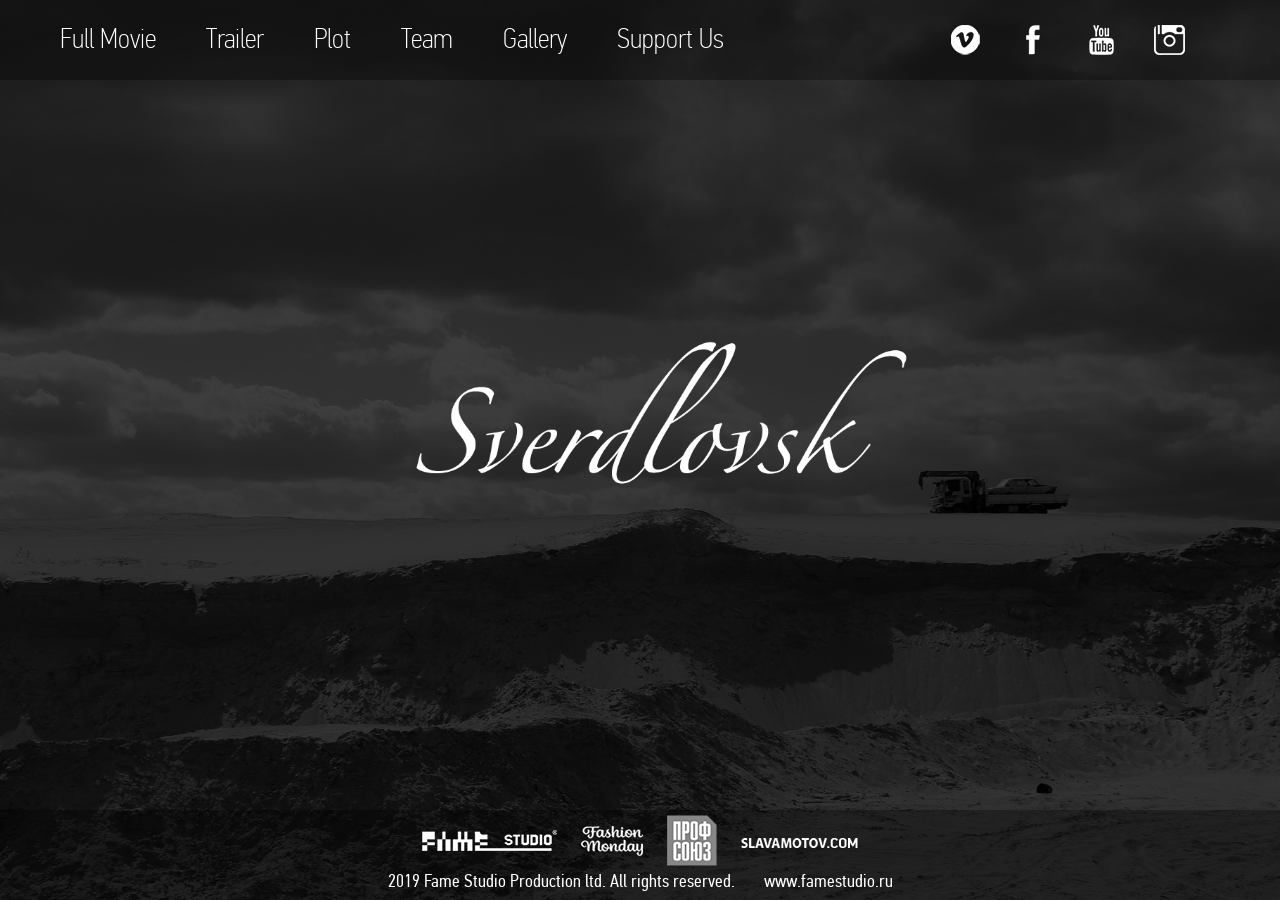
<file: index.html>
<!DOCTYPE html>
<html xmlns="http://www.w3.org/1999/xhtml" class="" g_init="6722">
<head>
<meta http-equiv="Content-Type" content="text/html; charset=UTF-8">
<meta name="description" content="Sverdlovsk movie. Фильм Свердловск.">
<meta name="keywords" content="Свердловск,фильм,нуар,Sverdlovsk,movie,noir">
<!-- <meta name="viewport" content="width=device-width, initial-scale=1, maximum-scale=1, user-scalable=no"> -->

<title>Sverdlovsk</title>

<link rel="shortcut icon" type="image/gif" href="sonypictures_favicon.ico">
<link rel="stylesheet" type="text/css" href="css/index.css" media="all">
<link rel="stylesheet" type="text/css" href="css/jquery.fancybox.css" media="all">


    <link rel="stylesheet" href="css/jquery.maximage.css?v=1.2" type="text/css" media="screen" charset="utf-8" />
    <link rel="stylesheet" href="css/screen.css?v=1.2" type="text/css" media="screen" charset="utf-8" />
    
    <script type="text/javascript" src="js/jquery-1.7.1.js"></script>
    
    <script src="js/jquery.cycle.all.js" type="text/javascript" charset="utf-8"></script>
    <script src="js/jquery.maximage.js" type="text/javascript" charset="utf-8"></script>
    
    <script type="text/javascript" charset="utf-8">
            $(function(){
                // Trigger maximage
                
            });
     </script>
     <script type="text/javascript" charset="utf-8">
            $(function(){
                // Trigger maximage
				jQuery('#maximage').maximage();
                jQuery('#maximage3').maximage();
                jQuery('#maximage2').maximage({
                    cssBackgroundSize: false, // We don't want to use background-size:cover for our custom size
                    backgroundSize: function( $item ){
                        var verticalOffset = 100, // Top offset + Bottom offset
                            horizontalOffset = 200; // Left offset + Right offset
            
                        if($.Window.data('w') / $.Window.data('h') < $item.data('ar')){ // Image size based on height
                            $item
                                .height($.Window.data('h') - verticalOffset)
                                .width((($.Window.data('h') - verticalOffset) * $item.data('ar')).toFixed(0));
                        }else{ // Image size based on width
                            $item
                                .height((($.Window.data('w') - horizontalOffset) / $item.data('ar')).toFixed(0))
                                .width($.Window.data('w') - horizontalOffset);
                        }
                    },
                    onImagesLoaded: function(){
                        jQuery('#maximage2').fadeIn();
                    }
                });
				
            });
        </script>
</head>
<body>


<div style="overflow: hidden; display: block;" id="main_wrapper">

      <div id="galleryLarge">
           <div style="background-image: url('img/gallery/poster01.jpg');" id="galleryLargeSlide"></div>
           <div class="prevArrow"></div>
           <div class="nextArrow"></div>
           <div style="display: block;" class="closeBtn"></div>
           <div id="captionBox"><div class="caption"></div></div>
      </div>

     
<!--      
<img id="bgImg" style="width: 1920px; height: 1280px; left: 0px; top: 0px; position: absolute; display: block;" src="img/main_bg.jpg" alt="background" border="0" height="100" width="100"> 
-->

      <div id="maximage">
            <img src="img/main_bg.jpg" alt="" width="1920" height="1280" />
      </div>
     
    
     

     
     <div id="social_wrapper">
          <div class="social_icons" style="background-image: url('img/icon-soc1.png');" alt="Vimeo">
               <a class="external_link" href="https://vimeo.com/channels/879297" target="_top">Vimeo</a>
          </div>
          <div class="social_icons" style="background-image: url('img/icon-soc2.png');" alt="facebook">
               <a class="external_link" href="https://www.facebook.com/sverdlovsk.noir" target="_top">Facebook</a>
          </div>
          <div class="social_icons" style="background-image: url('img/icon-soc3.png');" alt="YouTube">
               <a class="external_link" href="http://www.youtube.com/channel/UC4Fw5khgn9PdKnOJ4ofY_cg" target="_top">YouTube</a>
          </div>
          <div class="social_icons" style="background-image: url('img/icon-soc4.png');" alt="Instagram">
               <a class="external_link" href="http://instagram.com/sverdlovsk_noir/ " target="_top">Instagram</a>
          </div>
     </div>
     
              <div id="homePage" >
                <div class="general">
                      
                         <div class="viewport">
                              <div class="overview">
                              </div>
                            </div>
                            </div>
              </div>
               
               <div id="storyPage" style="display: none;" >
                   <div id="maximage3">
                         <img src="img/storybg1.jpg" alt="" width="1920" height="740" />
                    </div>
               
               
                    <div class="xBtn"></div>
                    <div class="general">
                   	 

                         <div class="viewport">
                              

				         <div style="width: 540px;">
				         	<img src="img/title.png" alt="" />
				         	                         <p>"Sverdlovsk" has been filmed with great will, deep love for cinema and due to priceless help of many amazing people.</p>
				         	
				         	                         <p>We believe that cinema should be for everyone.
				         	                            Although, making cinema with only inspiration behind is cost demanding.
				         	                            You could help Us grow. See the ways how to do it by clicking <a href="Sverdlovsk_Support_List.pdf" target="_blank">here</a> or сontact Us by email: office@famestudio.ru.</p>
				         	                            
				         	                            
				         </div>
                            
                         </div>
                    </div>
               </div>
               <div id="plotPage" style="display: none;" >
                   

                    <div id="maximage2">
                         <img src="img/storybg3.png" alt="" width="100%" height="760" />
                    </div>
               
                    <div class="xBtn"></div> 
<!--                     <div class="text">
                                <img src="img/title2.png" alt="" />
                    </div> -->
                    <div class="general">
                      
                         <div class="viewport">
                              <div class="overview">
                              
                             
                              <p>Aloofness of the city filled its courtyards and streets. Sverdlovsk was no exception, as well as the characters in the film. Fedor feels quite confident in the role he has chosen for himself. With Boris and Iskra, they moved up the "career" ladder. The crimes become bold and careless. However, the more the characters feel that such stories have no happy ending, the more inevitable it becomes.</p>
                                  <p><span>Have you ever been to Sverdlovsk?</span></p>
                                     
                                   
                                  
                              </div>
                         </div>
                    </div>
                    
                    
               </div>

               <div id="castPage" style="display: none;" >
                   

                    <div id="maximage4">
                         <img src="img/storybg3.png" alt="" width="100%" height="760" />
                    </div>
               
                    <div class="xBtn"></div> 
<!--                     <div class="text">
                              	<img src="img/title2.png" alt="" />
                    </div> -->
                    <div class="general">
                    	
                         <div class="viewport">
                              <div class="overview">
                              
                             
                              
                              		<p>starring  <span>KIRILL KOZLOV    KONSTANTIN RUDENKO   LUDA KOROLEVA<br />
                                    ALEXANDER SERGEEV  ALEXANDER FUKALOV  ASHOT KARAPETIAN   RUSLAN KITAYGORODSKY  ANTON BUTAKOV</span> <br />
                              			 feat. <span>VLADIMIR BEGUNOV</span> as himself<br />
                                    spesial guest <span>STAS SLOVIKOVSKY</span></p>
                                     
                              		 
                              		<p>visual effects supervisor <span>KIRILL KUROV  PASHA YUNUSOV  TEIMUR KHALIKOV</span> <br />
                              			production base chef <span>ANTON ANDRONOV  SLAVA MOTOV  DMITRIY KUNILOV</span><br />
                                    sound operator <span>ANTON KALMYKOV  PAVEL ORLOV</span> digital sound editor <span>EKATERINA DOROGINA</span><br />
                                    sound supervisor <span>BORIS FROLOV  DANIIL TISHINSKIH</span><br />
                                    composed by <span>VOVA SINIY </span>and<span> “BPR”</span><br />
                                    production designer <span>POLINA LAPTEVA</span> editor <span>MILA REPA</span><br />
                                    hairstyles <span>OLGA LAVKERT</span> makeup <span>YULIA STEPINA</span> and<span> ELENA NEROVNAYA</span><br />
                                    costume design <span>MARINA ODNOSHEVINA MARINA WELZ</span><br />
                                    cast by <span>VYACHESLAV BORISENKO DARIA PETROVA</span> director of photography<span> STAS LOSEV</span><br />
                                    produced and directed by <span>IGNAT KUNILOV and IRINA KOLOTOVA</span><br />
                                    <p>THANKS TO <span>IGOR PETROV and ROMAN VAZHENIN</span></p><br />
                                    <p>great thanks to <span>ALL WHO TOOK PART</span><br />
                                    you are AWESOME</p><br />                              
                              </div>
                         </div>
                    </div>
                    
                    
               </div>
               

                              
     <div style="" id="nav_wrapper">
          <ul id="nav">
               <li id="movie_nav" class="video"> 
                    <div class="navLabel videoLabel">
                    	<span>
                        	<div class="navStory">Full Movie</div>
                        </span>
                    </div>
               </li>
			   <li id="trailer_nav" class="video"> 
                    <div class="navLabel videoLabel">
                    	<span>
                        	<div class="navStory">Trailer</div>
                        </span>
                    </div>
               </li>
               <li id="plot_nav">
                    <div class="navLabel">
                      <span><div class="navStory">Plot</div></span>
                    </div>

               </li>
               <li id="castCrew_nav">
                    <div class="navLabel">
                    	<span><div class="navStory">Team</div></span>
                    </div>

               </li>
               <li id="gallery_nav">
                    <div class="navLabel">
                    	<span><div class="navStory">Gallery</div></span>
                    </div>
                    <div class="content">
                         <ul id="gallery">
                              <li class="showing">
                                <img src="img/gallery/1year_1.jpg" alt="gallery image" data-caption="" border="0">
                              </li>
							  <li>
                                <img src="img/gallery/1year_2.jpg" alt="gallery image" data-caption="" border="0">
                              </li>
							  <li>
                                <img src="img/gallery/1year_3.jpg" alt="gallery image" data-caption="" border="0">
                              </li>
							  <li>
                                <img src="img/gallery/1year_4.jpg" alt="gallery image" data-caption="" border="0">
                              </li>
							  <li>
                                <img src="img/gallery/poster01.jpg" alt="gallery image" data-caption="" border="0">
                              </li>
                              <li>
                                <img src="img/gallery/poster02.jpg" alt="gallery image" data-caption="" border="0">
                              </li>
                              <li>
                                <img src="img/gallery/poster03.jpg" alt="gallery image" data-caption="" border="0">
                              </li>
                              <li>
                                <img src="img/gallery/poster04.jpg" alt="gallery image" data-caption="" border="0">
                              </li>
							  <li>
                                <img src="img/gallery/poster05.jpg" alt="gallery image" data-caption="" border="0">
                              </li>
                              <li>
                                <img src="img/gallery/gallery00.jpg" alt="gallery image" data-caption="
                                <b>Don't you know?</b><br/>
                                The armature of the <b>Stature of Liberty</b><br/> is made of metal produced in Ekaterinburg" border="0">
                              </li>
                              <li>
                                <img src="img/gallery/gallery0.jpg" alt="gallery image" 
                                data-caption="
                                <b>Ekaterinburg, Sverdlovsk region.</b><br/>
                                   Twice the city was named as Ekaterinburg and one time - as Sverdlovsk.<br/>
                                   In parlance they still say “Sverdlovsk”, even the region is <br/>
                                   <b>still “the Sverdlovsk region”.</b>" border="0">
                              </li>
                              <li>
                                <img src="img/gallery/gallery1.jpg" alt="gallery image" 
                                data-caption="
                                Ekaterinburg was founded by the first Russian Emperor, and it was named<br/>  
                                after the first Empress.The last <b>Russian Emperor was killed there.</b><br/> 
                                The first Russian President started his political activity there." border="0">
                              </li>                         
                              <li>
                                <img src="img/gallery/gallery2.jpg" alt="gallery image" data-caption="<b>“We still</b> can handle each other”<br/>det. Begunov" border="0">
                              </li>                         
                              <li>
                                <img src="img/gallery/gallery3.jpg" alt="gallery image" data-caption="
                                	<b>In 1963</b>, when <b>Fidel Castro</b> visited the Urals' capital,<br/> eleven newborns named Fidel were registered." border="0">
                              </li>                         
                              <li>
                                <img src="img/gallery/gallery4.jpg" alt="gallery image" data-caption="
                               <b> “Attention, Moscow speaking”</b> <br/>
                               The most powerful radio transmitter in the country was located in Sverdlovsk.<br/>
                               The famous Levitan's words actually sounded from Sverdlovsk. " border="0">
                              </li>                         
                              <li>
                                <img src="img/gallery/gallery5.jpg" alt="gallery image" data-caption="
                                <b>The Ekaterinburg subway</b> has been listed in the <b>Guinness<br/>
                                 Book of World Records</b> as the shortest acting subway in the world.<br/> 
                                However, few people know that the <b>ghost-stations exist</b>, <br/>
                                for example, Bazhovskaya, named after the Urals' fairy tale writer." border="0">
                              </li>                         
                              <li>
                                <img src="img/gallery/gallery6.jpg" alt="gallery image" data-caption="
                                	Ekaterinburg is listed in the <b>Guinness Book of World Records</b><br/>
                                	as the city with the biggest consumptions of mayonnaise per capita." border="0">
                              </li>                         
                              <li class="last">
                                <img src="img/gallery/gallery7.jpg" alt="gallery image" data-caption="<span class='oLast'>
                                	<b>In 1820  the British Parlament's roof</b> was covered by the roof<br/> 
                                	 steel made in Ekaterinburg. During 150 years<br/> there was no need 
                                	to repair or paint the roof even once.</span>" border="0">
                              </li>                         
                         </ul>


                         <div class="prevArrow"></div>
                         <div class="nextArrow"></div>
                         <div id="captionBox"></div>
                         <div class="caption">«Я обещал своим парням,<br>что мы выживем» <br>— Сержант Кольер</div>
                    </div>
               </li>
               <li id="story_nav">
                    <div class="navLabel">
                        <span>
                            <div class="navStory">Support Us</div> 
                        </span>
                    </div>

               </li>
          </ul>
     </div>
     

          





    <!-- video gallery overlay player--> 
	<a id="movieOverlayTrigger" href="#movieGallery_wrapper" style="display:none;"></a>
    <div id="movieGallery_wrapper">
         <div id="movieGallery_player">
             <!-- <object width="100%" height="100%">
             <param name="allowfullscreen" value="true" />
             <param name="allowscriptaccess" value="always" />
             <param name="movie" value="https://www.youtube.com/watch?v=8Fw3VYVZLJc" /><embed src="https://www.youtube.com/embed/8Fw3VYVZLJc" type="application/x-shockwave-flash" allowfullscreen="true" allowscriptaccess="always" width="100%" height="100%"></embed></object>  -->
             <iframe width="100%" height="100%" src="https://www.youtube.com/embed/CWDwrbt7uWw" frameborder="0" allowfullscreen></iframe>
             <!-- <iframe src="https://player.vimeo.com/video/189760187?autoplay=1" width="100%" height="100%" frameborder="0" webkitallowfullscreen mozallowfullscreen allowfullscreen></iframe> -->
         </div>
    </div>
    <a id="trailerOverlayTrigger" href="#trailerGallery_wrapper" style="display:none;"></a>
    <div id="trailerGallery_wrapper">
         <div id="trailerGallery_player">
             <!-- <object width="100%" height="100%">
             <param name="allowfullscreen" value="true" />
             <param name="allowscriptaccess" value="always" />
             <param name="movie" value="https://www.youtube.com/watch?v=8Fw3VYVZLJc" /><embed src="https://www.youtube.com/embed/8Fw3VYVZLJc" type="application/x-shockwave-flash" allowfullscreen="true" allowscriptaccess="always" width="100%" height="100%"></embed></object>  -->
             <iframe width="100%" height="100%" src="https://www.youtube.com/embed/guYLNGqmZus" frameborder="0" allowfullscreen></iframe>
             <!-- <iframe src="https://player.vimeo.com/video/189760187?autoplay=1" width="100%" height="100%" frameborder="0" webkitallowfullscreen mozallowfullscreen allowfullscreen></iframe> -->
         </div>
    </div>


	          

</div>
     <div id="footer_wrapper">
          <div id="footer_content">
               <div id="studio_wrapper">
                    <a href="http://www.famestudio.ru/"><img src="img/patner1.png" alt="" /></a>
                    <a href="http://fashionmonday.ru/"><img src="img/patner2.png" alt="" /></a>
                    <a href="http://pro4pro.ru/"><img src="img/patner3.png" alt="" /></a>
                    <a href="http://slavamotov.com/ "><img src="img/patner4.png" alt="" /></a>
               </div>
               <p>2019 Fame Studio Production ltd. All rights reserved.  <a href="http://www.famestudio.ru/">www.famestudio.ru</a> </p>
          </div>
     </div>



<script type="text/javascript">
	var __lightBoxCloseLabel = "";
    //var __youtubeTrailerId = "CWDwrbt7uWw";
	var __isDesktop = true;
	var __rootURL = "";
	var __isIE8 = ""
castPage
</script>


<script src="js/createjs-2013.12.12.min.js" type="text/javascript"></script>
<script type="text/javascript" src="js/main.js"></script>
<script type="text/javascript" src="js/jquery.fancybox.js"></script>
<script type="text/javascript" src="js/fastclick.js"></script>
<script type="text/javascript" src="js/jquery.tinyscrollbar.js"></script>
<script type="text/javascript" src="js/jquery.videobg.js"></script>
<script type="text/javascript" src="js/sharing.js"></script>










</body>
</html>
</file>
<file: css/index.css>
@import "../css/fonts.css" screen;

@font-face {
	font-family: "Lato";
	font-style: normal;
	font-weight: 400;
	src: local("Lato Regular"), local("Lato-Regular"), url('9k-rpmcnxyepm8cnfsh2gg.woff') format("woff");
}
@font-face {
	font-family: "Lato";
	font-style: normal;
	font-weight: 900;
	src: local("Lato Black"), local("Lato-Black"), url('bvtm30trf7q_jfqyehfjta.woff') format("woff");
}
/* ::::: http://fonts.googleapis.com/css?family=Open+Sans:400,700&subset=latin,cyrillic ::::: */

@font-face {
	font-family: "Open Sans";
	font-style: normal;
	font-weight: 400;
	src: local("Open Sans"), local("OpenSans"), url('rjgo7rytmqivp7vzi-q5ut8e0i7kzn-epnyo3hzu7kw.woff') format("woff");
}
@font-face {
	font-family: "Open Sans";
	font-style: normal;
	font-weight: 700;
	src: local("Open Sans Bold"), local("OpenSans-Bold"), url('k3k702zokiljc3wvjuplziran7velc11_xip9rz-hms.woff') format("woff");
}
/* ::::: http://fonts.googleapis.com/css?family=Exo+2:400,900&subset=latin,cyrillic ::::: */

@font-face {
	font-family: "Exo 2";
	font-style: normal;
	font-weight: 400;
	src: local("Exo 2"), local("Exo2-Regular"), url('w4iawertlhke0kn1t814da.woff') format("woff");
}
@font-face {
	font-family: "Exo 2";
	font-style: normal;
	font-weight: 900;
	src: local("Exo 2 Black"), local("Exo2-Black"), url('918jji30aejgiy8qzosuqveszw2xoq-xsnqo47m55da.woff') format("woff");
}
/* ::::: http://fury-film.ru/site/css/tinyscrollbar.css ::::: */



/* ::::: http://fury-film.ru/site/css/jquery.fancybox.css ::::: */

/* ::::: http://fury-film.ru/site/css/main3.css ::::: */

html, body { margin: 0px; padding: 0px; width: 100%; height: 100%; overflow: auto; }
div, a, img {  }
div { margin: 0px; padding: 0px; }
.seo_title { display: none; }
#main_wrapper { width: 100%; height: 100%; position: relative; overflow: auto; border: 0px solid red; display: none; background-repeat: no-repeat; background-size: cover; }
.general { font-family: "Open Sans",sans-serif; font-size: 15px; font-weight: 400; letter-spacing: 0px; line-height: 21px; color: rgb(255, 255, 255); }
.general b { font-weight: 700; }
#body_wrapper { width: 100%; height: 500px; position: relative; margin: 0px auto; border: 0px solid red; overflow: hidden; }
#bgImg { display: none; position: absolute; z-index: 2; top: 0px; }
#bgImg_small { display: none; position: relative; z-index: 1; }
#bgImg_social { display: none; position: relative; z-index: 2; }
#home_content { width: 100%; height: 100%; position: absolute; margin: auto; z-index: 1000; display: block; border: 0px solid red; }
.closeBtn { width: 67px; height: 30px; font-family: "Exo 2",sans-serif; font-size: 18px; font-weight: 900; letter-spacing: 2px; color: rgb(255, 255, 255); line-height: 32px; text-align: center; cursor: pointer; }
.closeBtn:hover { color: rgb(145, 15, 20); }

#nav_wrapper { width: 100%; height: 80px; position: absolute; top: 0px; left: 0px; z-index: 8889; background: none repeat scroll 0 0 rgba(0, 0, 0, 0.3); }
#nav { height: 80px; margin: 0px 0px 0px 60px; padding: 0px; border: 0px solid white; list-style: outside none none; text-align: center; position: relative; overflow: hidden; }
#nav li { float: left; margin: 20px 50px 0px 0px; position: relative; top: 3px;  }
#nav li:last-child { margin-right: 0px; }
#nav li .navLabel {   cursor: pointer; color: #fff; font-family: 'cond_prothin'; font-size: 28px; line-height: 31px; }
#nav li .navLabel:hover { color: rgb(255, 230, 41);  }
#nav li .content { display: none; }
.navStory { cursor: pointer; margin: 0px auto; }

#cornerLogo_wrapper { width: 222px; height: 108px; background-image: none; background-repeat: no-repeat; position: absolute; top: -10px; left: 0px; z-index: 8001; }
#cornerLogo { width: 222px; height: 108px; background-image: url('../img/furycornerlogo.png'); background-repeat: no-repeat; position: absolute; top: 18px; left: 5px; margin: 0px; padding: 0px; cursor: pointer; }
#cornerLogo2 { width: 222px; height: 108px; background-image: url('../img/furycornerlogo.png'); background-repeat: no-repeat; position: absolute; top: 18px; left: 5px; margin: 0px; padding: 0px; display: none; }
#cornerReleaseDate { width: 212px; height: 20px; font-family: "Exo 2",sans-serif; font-size: 15px; font-weight: 900; position: absolute; top: 108px; left: 0px; color: rgb(255, 255, 255); text-align: center; letter-spacing: 1px; }

.navTrailer { height: 13px; width: 80px; cursor: pointer; margin: 0px auto; }

.navCrew { height: 14px; width: auto; cursor: pointer; margin: 0px auto; }
.navPlot { height: 14px; width: auto; cursor: pointer; margin: 0px auto; }
.navGallery { height: 14px; width: 88px; cursor: pointer; margin: 0px auto; }
.navTrailer:hover { background-position: 0px -13px; }
.navStory:hover { background-position: 0px -14px; }
.navCrew:hover { background-position: 0px -14px; }
.navPlot:hover { background-position: 0px -14px; }
.navGallery:hover { background-position: 0px -14px; }

.contentHeader { width: 100%; height: 39px; margin: 0px auto 20px; position: relative; top: 0px; left: 0px; border: 0px solid blue; font-family: "Exo 2",sans-serif; font-size: 28px; font-weight: 900; color: rgb(255, 230, 41); letter-spacing: 1px; line-height: 42px; text-align: center; }
.xBtn { width: 25px; height: 21px; background-image: url('../img/xbtn.png'); background-repeat: no-repeat; position: absolute; top: 30px; right: 10px; border: 0px solid red; cursor: pointer; z-index: 2000; }
.xBtn:hover { background-position: 0px -21px; }


.maximage2 img {width: 100%; position: absolute;}
.maximage2_ img {width: 100%; position: absolute;}

#storyPage { width: 100%; position: absolute;   display: block; top:0;  }
#storyPage .general { margin: auto; height: 350px;left: 50%; width: 950px;position: absolute; }
#storyPage .general .viewport { margin: 0 0 0 -475px; position: absolute; top: 32%;}
#storyPage .general .viewport p {color: #000; font-family: 'cond_prothin'; font-size: 20px; text-align: left; line-height: 24px; padding-top: 15px;}
#storyPage .general .viewport p a {font-family: 'cond_proregular'; color: #000; text-decoration: none;}
#storyPage .general .viewport p a:hover { text-decoration: underline;}
#storyPage .xBtn {right: 10px; top: 100px;}
/* #storyPage .xBtn {top: 20px !important; right: 340px !important; background-image: url('../img/xbtn1.png') !important ;} */

#castPage { width: 100%;  position: absolute;  display: block; overflow: hidden; top: 0;}
#castPage .general { left: 50%;margin-top: -100px;position: absolute;top: 40%;width: 950px;}
#castPage .viewport { width: 950px;  position: relative;   margin: 0 0 0 -475px;}
#castPage>.text img {text-align: center; padding-bottom: 10px;}
#castPage>.general>.viewport>.overview p { font-family: 'cond_prothin';  font-size: 20px;line-height: 21px;padding-bottom: 13px; text-align: center;}
#castPage>.general>.viewport>.overview p span {font-family: 'cond_proregular';}
#castPage .xBtn { top: 100px; right: 10px; }

#plotPage { width: 100%;  position: absolute;  display: block; overflow: hidden; top: 0;}
#plotPage .general { left: 50%;margin-top: -100px;position: absolute;top: 50%;width: 950px;}
#plotPage .viewport { width: 950px;  position: relative;   margin: 0 0 0 -475px;}
#plotPage>.text img {text-align: center; padding-bottom: 10px;}
#plotPage>.general>.viewport>.overview p { font-family: 'cond_prothin';  font-size: 20px;line-height: 21px;padding-bottom: 13px; text-align: center;}
#plotPage>.general>.viewport>.overview p span {font-family: 'cond_proregular';}
#plotPage .xBtn { top: 100px; right: 10px; }

/*hacks by Rast*/
#homePage { width: 100%;  position: absolute;  display: block; overflow: hidden; top:60%; /*margin-top: 700px;*/}
/*#homePage .general { left: 50%;margin-top: 500px;position: absolute;top: 50%;width: 950px;}*/
/*#homePage .viewport { width: 950px;  position: relative;   margin: 0 0 0 -475px;}*/
#homePage>.text img {text-align: center; padding-bottom: 10px;}
#homePage>.general>.viewport>.overview p { font-family: 'cond_prothin'; /*font-size: 20px;line-height: 21px;*/font-size: 60px; /*line-height: 66px;*/ padding-top: 13px; text-align: center;}
#homePage>.general>.viewport>.overview p span {font-family: 'cond_proregular'; font-size: 40px;}
#homePage>.general>.viewport>.overview p a {font-family: 'cond_proregular'; font-size: 25px; line-height: 27px;}
#homePage>.general>.viewport>.overview p a:visited, a:link, a:active, a:hover {color: white; text-decoration-style: dashed;}
/*#homePage>.general>.viewport>.overview p a:hover {text-decoration: underline; text-decoration-style: dashed;}*/
#homePage .xBtn { top: 100px; right: 10px; }

#maximage2 img {width: 100% !important; margin-left: 0 !important;}
#maximage2_ img {width: 100% !important; margin-left: 0 !important;}

.content { margin: 0px auto; position: relative; top: 50%; left: 0px; text-align: justify; }
.content .viewport { width: 650px; height: 470px; position: relative; margin: -200px 0px 0px; }

.content .overview { list-style: outside none none; padding: 0px;  }

#galleryLarge { width: 100%; height: 100%; position: absolute; top: 0px; left: 0px; border: 0px solid yellow; background-position: center center; background-size: cover; display: none; z-index: 8888; }
#galleryLargeSlide { width: 100%; height: 100%; position: absolute; top: 0px; left: 0px; border: 0px solid yellow; background-position: center top; background-size: contain; background-repeat: no-repeat; }

#galleryLarge .prevArrow { z-index: 8888; width: 50px; height: 168px; position: absolute; top: 50%; left: 0px; border: 0px solid red; background: url('../img/arrowleft.png') no-repeat scroll 0px 50% transparent; cursor: pointer; margin-top: -100px; }
#galleryLarge .prevArrow:hover { background-position: -50px 50%; }
#galleryLarge .nextArrow { z-index: 8888;width: 50px; height: 168px; position: absolute; top: 50%; right: 0px; border: 0px solid red; background: url('../img/arrowright.png') no-repeat scroll 0px 50% transparent; cursor: pointer; margin-top: -100px; }
#galleryLarge .nextArrow:hover { background-position: -50px 50%; }
#galleryLarge .closeBtn { width: 25px; height: 21px; background-image: url('../img/xbtn.png'); background-repeat: no-repeat; position: absolute; top: 95px; right: 10px; border: 0px solid red; cursor: pointer; z-index: 8889; }
#galleryLarge .closeBtn:hover { background-position: 0px -21px; }

#captionBox { z-index: 8880; display: block; position: absolute; width: 600px; height: 253px;  background-image: 
url('../img/blacktransparentbg.png'); background-repeat: no-repeat;  bottom: 0px; right: 0px; padding: 0px; margin: 0px; }

.caption { display: block; width: 580px; height: 180px; text-align: right; color: rgb(255, 255, 255); position: absolute; bottom: 0px; right: 0px; padding: 0px 20px 0px 0px; margin: 0px; font-family: "Open Sans",sans-serif; text-shadow: 0 0 3px #000; }

.oLast {color: #fff; text-shadow: 0 0 3px #000;}



#movieGallery_wrapper, #trailerGallery_wrapper { width: 100%; height: 100%; position: relative; top: 0px; left: 0px; border: 0px solid red; display: none; }
#movieGallery_player, #trailerGallery_player { width: 100%; height: 100%; position: relative; background-color: rgb(0, 0, 0); }
#movieGallery_thumb_wrapper .movieGallery_thumbItem:nth-child(1), #trailerGallery_thumb_wrapper .trailerGallery_thumbItem:nth-child(1) { margin-left: 0px; }



#nav table { line-height: 14px; margin: 0px auto; }
.director { float: left; color: rgb(255, 255, 255); font-size: 16px; font-family: "Open Sans",sans-serif; margin-right: 20px; }
#footer_wrapper { width: 100%; height: 90px; margin: 0px auto; position: fixed; bottom: 0px; background-color: rgba(0, 0, 0, 0.3); z-index: 8894; }
#footer_content { position: absolute; width: 900px; left: 50%; margin-left: -450px; }
#footer_content p { text-align: center; font-family: 'cond_proregular'; font-size: 18px; color: #fff; }
#footer_content p a {padding-left: 25px;}
#footer_content a { text-decoration: none; color: rgb(255, 255, 255); }
#footer_content a:hover { text-decoration: underline; }
#footer_content a:active { text-decoration: none; }
.studioSpace { position: relative; margin-right: 12px; }
#studio_wrapper {padding-top: 5px; text-align: center;  }
#studio_wrapper a {  display:inline-block; padding: 0 10px;vertical-align: middle; }


#qed { top: 3px; }
#sonyPictures { top: 0px; }
#legal_wrapper { position: relative; top: 3px; font-family: Arial,Helvetica,sans-serif; font-size: 11px; color: rgb(203, 203, 203); text-align: left; text-decoration: none; display: inline-block; line-height: 15px; }
.footerDirector { font-weight: bold; font-size: 16px; }
#smallFooter_wrapper { width: 100%; position: relative; bottom: 0px; padding: 15px 0px 10px; display: none; font-family: "Open Sans",sans-serif; font-size: 14px; background-color: rgba(0, 0, 0, 0.4); background-image: url('../img/mobilebg.jpg'); background-size: cover; text-align: center; min-height: 250px; }
#smallFooter_wrapper .bugs {  }
#smallFooter_wrapper .legal { text-align: center; color: rgb(255, 255, 255); margin: 20px 0px; }
#smallFooter_wrapper .links { display: inline-block; margin-bottom: 20px; color: rgb(255, 255, 255); }
#smallFooter_wrapper a { text-decoration: none; color: rgb(255, 255, 255); }
#smallFooter_wrapper a:hover { text-decoration: underline; color: rgb(255, 255, 255); }
#social_wrapper { width: 320px; height: 30px; border: 0px solid red; position: absolute; top: 25px; right: 20px; display: block; z-index: 8890; }

.social_icons { background-repeat: no-repeat; float: left; margin: 0px 18px 0px 0px; position: relative; cursor: pointer; width: 50px; height: 30px; background-position: center top;}
.social_icons:hover { position: relative; top:1px; opacity: 0.9; }

#facebook_icon { width: 11px; height: 24px; background-size: 11px auto; }
#facebook_icon:hover { background-position: 0px -24px; }
#twitter_icon { width: 28px; height: 22px; top: 2px; background-size: 28px auto; }
#twitter_icon:hover { background-position: 0px -22px; }
#instagram_icon { width: 27px; height: 27px; top: -1px; background-size: 27px auto; }
#instagram_icon:hover { background-position: 0px -27px; }
#youtube_icon { width: 21px; height: 25px; background-size: 21px auto; }
#youtube_icon:hover { background-position: 0px -25px; }
#odnoklassniki_icon { width: 28px; height: 22px; top: 2px; background-size: 28px auto; }
#odnoklassniki_icon:hover { background-position: 0px -22px; }
#mymail_icon { width: 28px; height: 22px; top: 2px; background-size: 28px auto; }
#mymail_icon:hover { background-position: 0px -22px; }
#rutube_icon { width: 28px; height: 22px; top: 2px; background-size: 28px auto; }
#rutube_icon:hover { background-position: 0px -22px; }
.social_icons a { overflow: hidden; text-indent: -1000px; width: 100%; height: 100%; position: absolute; top: 0px; bottom: 0px; left: 0px; right: 0px; }
#logo-redirect { width: 100%; height: 100%; position: absolute; background-color: rgb(194, 194, 194); background-image: url('../img/broswerbg.jpg'); background-repeat: no-repeat; background-size: cover; margin: 0px auto; display: none; }
#browserWrap { position: absolute; width: 788px; height: 180px; left: 50%; top: 50%; margin: -90px 0px 0px -384px; }
#browserWrapBg { width: 100%; height: 583px; background-image: url('../img/storybg.png'); background-repeat: repeat-x; top: 50%; position: absolute; margin-top: -292px; }
#message-redirect { position: absolute; color: rgb(255, 255, 255); line-height: 1.3; font-weight: 700; font-size: 28px; font-family: "Open Sans",sans-serif; text-align: center; letter-spacing: 0.8px; width: 100%; }
#browser_wrapper { width: 280px; height: auto; position: absolute; top: 88px; left: 200px; }
.browser_btn { display: inline-block; position: relative; margin-right: 6px; }
#logo_chrome { top: 1px; margin-left: 4px; }
#logo_firefox { top: 2px; }
#logo_safari { top: 2px; }
#logo_ie { display: inline-block; position: absolute; top: 4px; margin-left: 3px; }
#preload_wrapper { position: absolute; top: 0px; left: 0px; padding: 0px; margin: 0px; z-index: 99999; width: 100%; height: 100%; overflow: hidden; }
#preload_vertical_wrapper { position: absolute; width: 100%; height: 100%; }
#preload_top { position: absolute; width: 100%; height: 50%; background-color: rgb(73, 82, 89); top: -20px; z-index: 88888; }
#preload_top_roughEdge { position: relative; height: 29px; width: 100%; background-image: url('../img/preload_top.png'); background-repeat: repeat-x; background-position: left bottom; top: 100%; }
#preload_bottom { position: absolute; width: 100%; height: 50%; bottom: -20px; background-color: rgb(73, 82, 89); z-index: 88888; }
#preload_bottom_roughEdge { position: absolute; height: 29px; width: 100%; background-image: url('../img/preload_bottom.png'); background-repeat: repeat-x; background-position: left top; top: -23px; }
#preload_horizontal_mask { position: absolute; width: 100%; height: 100%; left: 0px; background-color: rgb(73, 82, 89); z-index: 77777; }
#preload_horizontal_roughEdge { position: absolute; width: 50px; height: 100%; background: linear-gradient(to right, rgba(73, 82, 89, 0) 0%, rgb(73, 82, 89) 100%) repeat scroll 0% 0% transparent; left: -50px; z-index: 99990; }
#preloader_blur { position: absolute; width: 100%; height: 100%; background-position: center center; background-image: url('../img/bradblur.jpg'); background-repeat: no-repeat; background-size: cover; }
#preload_gradient { position: absolute; width: 100%; height: 100%; background-image: url('../img/preload_gradient.png'); background-size: cover; z-index: 99999; }
#preloader_Logo { display: block; position: absolute; width: 80%; height: 35%; z-index: 99999; top: 10%; max-width: 1317px; background-size: contain; background-repeat: no-repeat; background-position: center center; border: 0px solid red; visibility: hidden; }
#preloader_Logo img { max-height: 100%; max-width: 100%; margin: auto; display: block; position: relative; border: 0px solid lime; height: auto; }




/* 
font-family: 'cond_prolight';
font-family: 'cond_proregular';
font-family: 'cond_prothin';
font-family: 'cond_probold';
font-family: 'cond_promedium';
font-family: 'cond_proXBlk'; 

font-family: 'Intro';
font-family: 'Comfortaa';
font-family: 'Nautilus'; 
font-family: "Helvetica"; 
font-family: 'Gardensc'; 
*/
</file>
<file: css/screen.css>
/* line 4, ../../../../../../Applications/compass.app/Contents/Resources/ruby/compass_0.11/compass-0.11.5/frameworks/blueprint/stylesheets/blueprint/reset/_utilities.scss */
html {
  margin: 0;
  padding: 0;
  border: 0;
}

/* line 18, ../../../../../../Applications/compass.app/Contents/Resources/ruby/compass_0.11/compass-0.11.5/frameworks/blueprint/stylesheets/blueprint/reset/_utilities.scss */
.bp-reset-element, body, h1, h2, h3, h4, h5, h6, article, aside, details, figcaption, figure, footer, header, hgroup, menu, nav, section, summary, blockquote, q, th, td, caption, table,
div, span, object, iframe, p,
pre, a, abbr, acronym, address,
code, del, dfn, em, img,
dl, dt, dd, ol, ul, li, fieldset,
form, label, legend,
caption, tbody, tfoot, thead, tr {
  margin: 0;
  padding: 0;
  border: 0;
  font-weight: inherit;
  font-style: inherit;
  font-size: 100%;
  font-family: inherit;
  vertical-align: baseline;
}

/* line 20, ../../../../../../Applications/compass.app/Contents/Resources/ruby/compass_0.11/compass-0.11.5/frameworks/blueprint/stylesheets/blueprint/reset/_utilities.scss */
article, aside, details, figcaption, figure, footer, header, hgroup, menu, nav, section, summary {
  display: block;
}

/* line 21, ../../../../../../Applications/compass.app/Contents/Resources/ruby/compass_0.11/compass-0.11.5/frameworks/blueprint/stylesheets/blueprint/reset/_utilities.scss */
blockquote, q {
  quotes: "" "";
}
/* line 67, ../../../../../../Applications/compass.app/Contents/Resources/ruby/compass_0.11/compass-0.11.5/frameworks/blueprint/stylesheets/blueprint/reset/_utilities.scss */
blockquote:before, blockquote:after, q:before, q:after {
  content: "";
}

/* line 22, ../../../../../../Applications/compass.app/Contents/Resources/ruby/compass_0.11/compass-0.11.5/frameworks/blueprint/stylesheets/blueprint/reset/_utilities.scss */
th, td, caption {
  float: none !important;
  text-align: left;
  font-weight: normal;
  vertical-align: middle;
}

/* line 23, ../../../../../../Applications/compass.app/Contents/Resources/ruby/compass_0.11/compass-0.11.5/frameworks/blueprint/stylesheets/blueprint/reset/_utilities.scss */
table {
  border-collapse: separate;
  border-spacing: 0;
  vertical-align: middle;
}

/* line 24, ../../../../../../Applications/compass.app/Contents/Resources/ruby/compass_0.11/compass-0.11.5/frameworks/blueprint/stylesheets/blueprint/reset/_utilities.scss */
a img {
  border: none;
}

/* line 20, ../sass/screen.scss */
body.bp {
  line-height: 1.5;
  font-family: "Helvetica Neue", Arial, Helvetica, sans-serif;
  color: #333333;
  font-size: 75%;
}
/* line 51, ../../../../../../Applications/compass.app/Contents/Resources/ruby/compass_0.11/compass-0.11.5/frameworks/blueprint/stylesheets/blueprint/_typography.scss */
body.bp h1, body.bp h2, body.bp h3, body.bp h4, body.bp h5, body.bp h6 {
  font-weight: normal;
  color: #222222;
}
/* line 52, ../../../../../../Applications/compass.app/Contents/Resources/ruby/compass_0.11/compass-0.11.5/frameworks/blueprint/stylesheets/blueprint/_typography.scss */
body.bp h1 img, body.bp h2 img, body.bp h3 img, body.bp h4 img, body.bp h5 img, body.bp h6 img {
  margin: 0;
}
/* line 53, ../../../../../../Applications/compass.app/Contents/Resources/ruby/compass_0.11/compass-0.11.5/frameworks/blueprint/stylesheets/blueprint/_typography.scss */
body.bp h1 {
  font-size: 3em;
  line-height: 1;
  margin-bottom: 0.50em;
}
/* line 54, ../../../../../../Applications/compass.app/Contents/Resources/ruby/compass_0.11/compass-0.11.5/frameworks/blueprint/stylesheets/blueprint/_typography.scss */
body.bp h2 {
  font-size: 2em;
  margin-bottom: 0.75em;
}
/* line 55, ../../../../../../Applications/compass.app/Contents/Resources/ruby/compass_0.11/compass-0.11.5/frameworks/blueprint/stylesheets/blueprint/_typography.scss */
body.bp h3 {
  font-size: 1.5em;
  line-height: 1;
  margin-bottom: 1.00em;
}
/* line 56, ../../../../../../Applications/compass.app/Contents/Resources/ruby/compass_0.11/compass-0.11.5/frameworks/blueprint/stylesheets/blueprint/_typography.scss */
body.bp h4 {
  font-size: 1.2em;
  line-height: 1.25;
  margin-bottom: 1.25em;
}
/* line 57, ../../../../../../Applications/compass.app/Contents/Resources/ruby/compass_0.11/compass-0.11.5/frameworks/blueprint/stylesheets/blueprint/_typography.scss */
body.bp h5 {
  font-size: 1em;
  font-weight: bold;
  margin-bottom: 1.50em;
}
/* line 58, ../../../../../../Applications/compass.app/Contents/Resources/ruby/compass_0.11/compass-0.11.5/frameworks/blueprint/stylesheets/blueprint/_typography.scss */
body.bp h6 {
  font-size: 1em;
  font-weight: bold;
}
/* line 59, ../../../../../../Applications/compass.app/Contents/Resources/ruby/compass_0.11/compass-0.11.5/frameworks/blueprint/stylesheets/blueprint/_typography.scss */
body.bp p {
  margin: 0 0 1.5em;
}
/* line 60, ../../../../../../Applications/compass.app/Contents/Resources/ruby/compass_0.11/compass-0.11.5/frameworks/blueprint/stylesheets/blueprint/_typography.scss */
body.bp p .left {
  display: inline;
  float: left;
  margin: 1.5em 1.5em 1.5em 0;
  padding: 0;
}
/* line 61, ../../../../../../Applications/compass.app/Contents/Resources/ruby/compass_0.11/compass-0.11.5/frameworks/blueprint/stylesheets/blueprint/_typography.scss */
body.bp p .right {
  display: inline;
  float: right;
  margin: 1.5em 0 1.5em 1.5em;
  padding: 0;
}
/* line 62, ../../../../../../Applications/compass.app/Contents/Resources/ruby/compass_0.11/compass-0.11.5/frameworks/blueprint/stylesheets/blueprint/_typography.scss */
body.bp a {
  text-decoration: underline;
  color: #0066cc;
}
/* line 18, ../../../../../../Applications/compass.app/Contents/Resources/ruby/compass_0.11/compass-0.11.5/frameworks/compass/stylesheets/compass/typography/links/_link-colors.scss */
body.bp a:visited {
  color: #004c99;
}
/* line 21, ../../../../../../Applications/compass.app/Contents/Resources/ruby/compass_0.11/compass-0.11.5/frameworks/compass/stylesheets/compass/typography/links/_link-colors.scss */
body.bp a:focus {
  color: #0099ff;
}
/* line 24, ../../../../../../Applications/compass.app/Contents/Resources/ruby/compass_0.11/compass-0.11.5/frameworks/compass/stylesheets/compass/typography/links/_link-colors.scss */
body.bp a:hover {
  color: #0099ff;
}
/* line 27, ../../../../../../Applications/compass.app/Contents/Resources/ruby/compass_0.11/compass-0.11.5/frameworks/compass/stylesheets/compass/typography/links/_link-colors.scss */
body.bp a:active {
  color: #bf00ff;
}
/* line 63, ../../../../../../Applications/compass.app/Contents/Resources/ruby/compass_0.11/compass-0.11.5/frameworks/blueprint/stylesheets/blueprint/_typography.scss */
body.bp blockquote {
  margin: 1.5em;
  color: #666666;
  font-style: italic;
}
/* line 64, ../../../../../../Applications/compass.app/Contents/Resources/ruby/compass_0.11/compass-0.11.5/frameworks/blueprint/stylesheets/blueprint/_typography.scss */
body.bp strong, body.bp dfn {
  font-weight: bold;
}
/* line 65, ../../../../../../Applications/compass.app/Contents/Resources/ruby/compass_0.11/compass-0.11.5/frameworks/blueprint/stylesheets/blueprint/_typography.scss */
body.bp em, body.bp dfn {
  font-style: italic;
}
/* line 66, ../../../../../../Applications/compass.app/Contents/Resources/ruby/compass_0.11/compass-0.11.5/frameworks/blueprint/stylesheets/blueprint/_typography.scss */
body.bp sup, body.bp sub {
  line-height: 0;
}
/* line 67, ../../../../../../Applications/compass.app/Contents/Resources/ruby/compass_0.11/compass-0.11.5/frameworks/blueprint/stylesheets/blueprint/_typography.scss */
body.bp abbr, body.bp acronym {
  border-bottom: 1px dotted #666666;
}
/* line 68, ../../../../../../Applications/compass.app/Contents/Resources/ruby/compass_0.11/compass-0.11.5/frameworks/blueprint/stylesheets/blueprint/_typography.scss */
body.bp address {
  margin: 0 0 1.5em;
  font-style: italic;
}
/* line 69, ../../../../../../Applications/compass.app/Contents/Resources/ruby/compass_0.11/compass-0.11.5/frameworks/blueprint/stylesheets/blueprint/_typography.scss */
body.bp del {
  color: #666666;
}
/* line 70, ../../../../../../Applications/compass.app/Contents/Resources/ruby/compass_0.11/compass-0.11.5/frameworks/blueprint/stylesheets/blueprint/_typography.scss */
body.bp pre {
  margin: 1.5em 0;
  white-space: pre;
}
/* line 71, ../../../../../../Applications/compass.app/Contents/Resources/ruby/compass_0.11/compass-0.11.5/frameworks/blueprint/stylesheets/blueprint/_typography.scss */
body.bp pre, body.bp code, body.bp tt {
  font: 1em "andale mono", "lucida console", monospace;
  line-height: 1.5;
}
/* line 72, ../../../../../../Applications/compass.app/Contents/Resources/ruby/compass_0.11/compass-0.11.5/frameworks/blueprint/stylesheets/blueprint/_typography.scss */
body.bp li ul, body.bp li ol {
  margin: 0;
}
/* line 73, ../../../../../../Applications/compass.app/Contents/Resources/ruby/compass_0.11/compass-0.11.5/frameworks/blueprint/stylesheets/blueprint/_typography.scss */
body.bp ul, body.bp ol {
  margin: 0 1.5em 1.5em 0;
  padding-left: 1.5em;
}
/* line 74, ../../../../../../Applications/compass.app/Contents/Resources/ruby/compass_0.11/compass-0.11.5/frameworks/blueprint/stylesheets/blueprint/_typography.scss */
body.bp ul {
  list-style-type: disc;
}
/* line 75, ../../../../../../Applications/compass.app/Contents/Resources/ruby/compass_0.11/compass-0.11.5/frameworks/blueprint/stylesheets/blueprint/_typography.scss */
body.bp ol {
  list-style-type: decimal;
}
/* line 76, ../../../../../../Applications/compass.app/Contents/Resources/ruby/compass_0.11/compass-0.11.5/frameworks/blueprint/stylesheets/blueprint/_typography.scss */
body.bp dl {
  margin: 0 0 1.5em 0;
}
/* line 77, ../../../../../../Applications/compass.app/Contents/Resources/ruby/compass_0.11/compass-0.11.5/frameworks/blueprint/stylesheets/blueprint/_typography.scss */
body.bp dl dt {
  font-weight: bold;
}
/* line 78, ../../../../../../Applications/compass.app/Contents/Resources/ruby/compass_0.11/compass-0.11.5/frameworks/blueprint/stylesheets/blueprint/_typography.scss */
body.bp dd {
  margin-left: 1.5em;
}
/* line 79, ../../../../../../Applications/compass.app/Contents/Resources/ruby/compass_0.11/compass-0.11.5/frameworks/blueprint/stylesheets/blueprint/_typography.scss */
body.bp table {
  margin-bottom: 1.4em;
  width: 100%;
}
/* line 80, ../../../../../../Applications/compass.app/Contents/Resources/ruby/compass_0.11/compass-0.11.5/frameworks/blueprint/stylesheets/blueprint/_typography.scss */
body.bp th {
  font-weight: bold;
}
/* line 81, ../../../../../../Applications/compass.app/Contents/Resources/ruby/compass_0.11/compass-0.11.5/frameworks/blueprint/stylesheets/blueprint/_typography.scss */
body.bp thead th {
  background: #c3d9ff;
}
/* line 82, ../../../../../../Applications/compass.app/Contents/Resources/ruby/compass_0.11/compass-0.11.5/frameworks/blueprint/stylesheets/blueprint/_typography.scss */
body.bp th, body.bp td, body.bp caption {
  padding: 4px 10px 4px 5px;
}
/* line 85, ../../../../../../Applications/compass.app/Contents/Resources/ruby/compass_0.11/compass-0.11.5/frameworks/blueprint/stylesheets/blueprint/_typography.scss */
body.bp table.striped tr:nth-child(even) td,
body.bp table tr.even td {
  background: #e5ecf9;
}
/* line 86, ../../../../../../Applications/compass.app/Contents/Resources/ruby/compass_0.11/compass-0.11.5/frameworks/blueprint/stylesheets/blueprint/_typography.scss */
body.bp tfoot {
  font-style: italic;
}
/* line 87, ../../../../../../Applications/compass.app/Contents/Resources/ruby/compass_0.11/compass-0.11.5/frameworks/blueprint/stylesheets/blueprint/_typography.scss */
body.bp caption {
  background: #eeeeee;
}
/* line 88, ../../../../../../Applications/compass.app/Contents/Resources/ruby/compass_0.11/compass-0.11.5/frameworks/blueprint/stylesheets/blueprint/_typography.scss */
body.bp .quiet {
  color: #666666;
}
/* line 89, ../../../../../../Applications/compass.app/Contents/Resources/ruby/compass_0.11/compass-0.11.5/frameworks/blueprint/stylesheets/blueprint/_typography.scss */
body.bp .loud {
  color: #111111;
}
/* line 9, ../../../../../../Applications/compass.app/Contents/Resources/ruby/compass_0.11/compass-0.11.5/frameworks/blueprint/stylesheets/blueprint/_utilities.scss */
body.bp .clear {
  clear: both;
}
/* line 12, ../../../../../../Applications/compass.app/Contents/Resources/ruby/compass_0.11/compass-0.11.5/frameworks/blueprint/stylesheets/blueprint/_utilities.scss */
body.bp .nowrap {
  white-space: nowrap;
}
/* line 16, ../../../../../../Applications/compass.app/Contents/Resources/ruby/compass_0.11/compass-0.11.5/frameworks/blueprint/stylesheets/blueprint/_utilities.scss */
body.bp .clearfix {
  overflow: hidden;
  *zoom: 1;
}
/* line 18, ../../../../../../Applications/compass.app/Contents/Resources/ruby/compass_0.11/compass-0.11.5/frameworks/blueprint/stylesheets/blueprint/_utilities.scss */
body.bp .small {
  font-size: 0.8em;
  margin-bottom: 1.875em;
  line-height: 1.875em;
}
/* line 22, ../../../../../../Applications/compass.app/Contents/Resources/ruby/compass_0.11/compass-0.11.5/frameworks/blueprint/stylesheets/blueprint/_utilities.scss */
body.bp .large {
  font-size: 1.2em;
  line-height: 2.5em;
  margin-bottom: 1.25em;
}
/* line 26, ../../../../../../Applications/compass.app/Contents/Resources/ruby/compass_0.11/compass-0.11.5/frameworks/blueprint/stylesheets/blueprint/_utilities.scss */
body.bp .first {
  margin-left: 0;
  padding-left: 0;
}
/* line 29, ../../../../../../Applications/compass.app/Contents/Resources/ruby/compass_0.11/compass-0.11.5/frameworks/blueprint/stylesheets/blueprint/_utilities.scss */
body.bp .last {
  margin-right: 0;
  padding-right: 0;
}
/* line 32, ../../../../../../Applications/compass.app/Contents/Resources/ruby/compass_0.11/compass-0.11.5/frameworks/blueprint/stylesheets/blueprint/_utilities.scss */
body.bp .top {
  margin-top: 0;
  padding-top: 0;
}
/* line 35, ../../../../../../Applications/compass.app/Contents/Resources/ruby/compass_0.11/compass-0.11.5/frameworks/blueprint/stylesheets/blueprint/_utilities.scss */
body.bp .bottom {
  margin-bottom: 0;
  padding-bottom: 0;
}
/* line 25, ../../../../../../Applications/compass.app/Contents/Resources/ruby/compass_0.11/compass-0.11.5/frameworks/blueprint/stylesheets/blueprint/_debug.scss */
body.bp .showgrid {
  background-image: -webkit-gradient(linear, 50% 100%, 50% 0%, color-stop(5%, rgba(0, 0, 0, 0.5)), color-stop(5%, rgba(0, 0, 0, 0))), -webkit-gradient(linear, 0% 50%, 960 50%, color-stop(0%, rgba(0, 0, 0, 0)), color-stop(0%, rgba(100, 100, 225, 0.25)), color-stop(3.125%, rgba(100, 100, 225, 0.25)), color-stop(3.125%, rgba(0, 0, 0, 0)), color-stop(4.167%, rgba(0, 0, 0, 0)), color-stop(4.167%, rgba(100, 100, 225, 0.25)), color-stop(7.292%, rgba(100, 100, 225, 0.25)), color-stop(7.292%, rgba(0, 0, 0, 0)), color-stop(8.333%, rgba(0, 0, 0, 0)), color-stop(8.333%, rgba(100, 100, 225, 0.25)), color-stop(11.458%, rgba(100, 100, 225, 0.25)), color-stop(11.458%, rgba(0, 0, 0, 0)), color-stop(12.5%, rgba(0, 0, 0, 0)), color-stop(12.5%, rgba(100, 100, 225, 0.25)), color-stop(15.625%, rgba(100, 100, 225, 0.25)), color-stop(15.625%, rgba(0, 0, 0, 0)), color-stop(16.667%, rgba(0, 0, 0, 0)), color-stop(16.667%, rgba(100, 100, 225, 0.25)), color-stop(19.792%, rgba(100, 100, 225, 0.25)), color-stop(19.792%, rgba(0, 0, 0, 0)), color-stop(20.833%, rgba(0, 0, 0, 0)), color-stop(20.833%, rgba(100, 100, 225, 0.25)), color-stop(23.958%, rgba(100, 100, 225, 0.25)), color-stop(23.958%, rgba(0, 0, 0, 0)), color-stop(25%, rgba(0, 0, 0, 0)), color-stop(25%, rgba(100, 100, 225, 0.25)), color-stop(28.125%, rgba(100, 100, 225, 0.25)), color-stop(28.125%, rgba(0, 0, 0, 0)), color-stop(29.167%, rgba(0, 0, 0, 0)), color-stop(29.167%, rgba(100, 100, 225, 0.25)), color-stop(32.292%, rgba(100, 100, 225, 0.25)), color-stop(32.292%, rgba(0, 0, 0, 0)), color-stop(33.333%, rgba(0, 0, 0, 0)), color-stop(33.333%, rgba(100, 100, 225, 0.25)), color-stop(36.458%, rgba(100, 100, 225, 0.25)), color-stop(36.458%, rgba(0, 0, 0, 0)), color-stop(37.5%, rgba(0, 0, 0, 0)), color-stop(37.5%, rgba(100, 100, 225, 0.25)), color-stop(40.625%, rgba(100, 100, 225, 0.25)), color-stop(40.625%, rgba(0, 0, 0, 0)), color-stop(41.667%, rgba(0, 0, 0, 0)), color-stop(41.667%, rgba(100, 100, 225, 0.25)), color-stop(44.792%, rgba(100, 100, 225, 0.25)), color-stop(44.792%, rgba(0, 0, 0, 0)), color-stop(45.833%, rgba(0, 0, 0, 0)), color-stop(45.833%, rgba(100, 100, 225, 0.25)), color-stop(48.958%, rgba(100, 100, 225, 0.25)), color-stop(48.958%, rgba(0, 0, 0, 0)), color-stop(50%, rgba(0, 0, 0, 0)), color-stop(50%, rgba(100, 100, 225, 0.25)), color-stop(53.125%, rgba(100, 100, 225, 0.25)), color-stop(53.125%, rgba(0, 0, 0, 0)), color-stop(54.167%, rgba(0, 0, 0, 0)), color-stop(54.167%, rgba(100, 100, 225, 0.25)), color-stop(57.292%, rgba(100, 100, 225, 0.25)), color-stop(57.292%, rgba(0, 0, 0, 0)), color-stop(58.333%, rgba(0, 0, 0, 0)), color-stop(58.333%, rgba(100, 100, 225, 0.25)), color-stop(61.458%, rgba(100, 100, 225, 0.25)), color-stop(61.458%, rgba(0, 0, 0, 0)), color-stop(62.5%, rgba(0, 0, 0, 0)), color-stop(62.5%, rgba(100, 100, 225, 0.25)), color-stop(65.625%, rgba(100, 100, 225, 0.25)), color-stop(65.625%, rgba(0, 0, 0, 0)), color-stop(66.667%, rgba(0, 0, 0, 0)), color-stop(66.667%, rgba(100, 100, 225, 0.25)), color-stop(69.792%, rgba(100, 100, 225, 0.25)), color-stop(69.792%, rgba(0, 0, 0, 0)), color-stop(70.833%, rgba(0, 0, 0, 0)), color-stop(70.833%, rgba(100, 100, 225, 0.25)), color-stop(73.958%, rgba(100, 100, 225, 0.25)), color-stop(73.958%, rgba(0, 0, 0, 0)), color-stop(75%, rgba(0, 0, 0, 0)), color-stop(75%, rgba(100, 100, 225, 0.25)), color-stop(78.125%, rgba(100, 100, 225, 0.25)), color-stop(78.125%, rgba(0, 0, 0, 0)), color-stop(79.167%, rgba(0, 0, 0, 0)), color-stop(79.167%, rgba(100, 100, 225, 0.25)), color-stop(82.292%, rgba(100, 100, 225, 0.25)), color-stop(82.292%, rgba(0, 0, 0, 0)), color-stop(83.333%, rgba(0, 0, 0, 0)), color-stop(83.333%, rgba(100, 100, 225, 0.25)), color-stop(86.458%, rgba(100, 100, 225, 0.25)), color-stop(86.458%, rgba(0, 0, 0, 0)), color-stop(87.5%, rgba(0, 0, 0, 0)), color-stop(87.5%, rgba(100, 100, 225, 0.25)), color-stop(90.625%, rgba(100, 100, 225, 0.25)), color-stop(90.625%, rgba(0, 0, 0, 0)), color-stop(91.667%, rgba(0, 0, 0, 0)), color-stop(91.667%, rgba(100, 100, 225, 0.25)), color-stop(94.792%, rgba(100, 100, 225, 0.25)), color-stop(94.792%, rgba(0, 0, 0, 0)), color-stop(95.833%, rgba(0, 0, 0, 0)), color-stop(95.833%, rgba(100, 100, 225, 0.25)), color-stop(98.958%, rgba(100, 100, 225, 0.25)), color-stop(98.958%, rgba(0, 0, 0, 0)), color-stop(100%, rgba(0, 0, 0, 0)));
  background-image: -webkit-linear-gradient(bottom, rgba(0, 0, 0, 0.5) 5%, rgba(0, 0, 0, 0) 5%), -webkit-linear-gradient(left, rgba(0, 0, 0, 0) 0px, rgba(100, 100, 225, 0.25) 0px, rgba(100, 100, 225, 0.25) 30px, rgba(0, 0, 0, 0) 30px, rgba(0, 0, 0, 0) 40px, rgba(100, 100, 225, 0.25) 40px, rgba(100, 100, 225, 0.25) 70px, rgba(0, 0, 0, 0) 70px, rgba(0, 0, 0, 0) 80px, rgba(100, 100, 225, 0.25) 80px, rgba(100, 100, 225, 0.25) 110px, rgba(0, 0, 0, 0) 110px, rgba(0, 0, 0, 0) 120px, rgba(100, 100, 225, 0.25) 120px, rgba(100, 100, 225, 0.25) 150px, rgba(0, 0, 0, 0) 150px, rgba(0, 0, 0, 0) 160px, rgba(100, 100, 225, 0.25) 160px, rgba(100, 100, 225, 0.25) 190px, rgba(0, 0, 0, 0) 190px, rgba(0, 0, 0, 0) 200px, rgba(100, 100, 225, 0.25) 200px, rgba(100, 100, 225, 0.25) 230px, rgba(0, 0, 0, 0) 230px, rgba(0, 0, 0, 0) 240px, rgba(100, 100, 225, 0.25) 240px, rgba(100, 100, 225, 0.25) 270px, rgba(0, 0, 0, 0) 270px, rgba(0, 0, 0, 0) 280px, rgba(100, 100, 225, 0.25) 280px, rgba(100, 100, 225, 0.25) 310px, rgba(0, 0, 0, 0) 310px, rgba(0, 0, 0, 0) 320px, rgba(100, 100, 225, 0.25) 320px, rgba(100, 100, 225, 0.25) 350px, rgba(0, 0, 0, 0) 350px, rgba(0, 0, 0, 0) 360px, rgba(100, 100, 225, 0.25) 360px, rgba(100, 100, 225, 0.25) 390px, rgba(0, 0, 0, 0) 390px, rgba(0, 0, 0, 0) 400px, rgba(100, 100, 225, 0.25) 400px, rgba(100, 100, 225, 0.25) 430px, rgba(0, 0, 0, 0) 430px, rgba(0, 0, 0, 0) 440px, rgba(100, 100, 225, 0.25) 440px, rgba(100, 100, 225, 0.25) 470px, rgba(0, 0, 0, 0) 470px, rgba(0, 0, 0, 0) 480px, rgba(100, 100, 225, 0.25) 480px, rgba(100, 100, 225, 0.25) 510px, rgba(0, 0, 0, 0) 510px, rgba(0, 0, 0, 0) 520px, rgba(100, 100, 225, 0.25) 520px, rgba(100, 100, 225, 0.25) 550px, rgba(0, 0, 0, 0) 550px, rgba(0, 0, 0, 0) 560px, rgba(100, 100, 225, 0.25) 560px, rgba(100, 100, 225, 0.25) 590px, rgba(0, 0, 0, 0) 590px, rgba(0, 0, 0, 0) 600px, rgba(100, 100, 225, 0.25) 600px, rgba(100, 100, 225, 0.25) 630px, rgba(0, 0, 0, 0) 630px, rgba(0, 0, 0, 0) 640px, rgba(100, 100, 225, 0.25) 640px, rgba(100, 100, 225, 0.25) 670px, rgba(0, 0, 0, 0) 670px, rgba(0, 0, 0, 0) 680px, rgba(100, 100, 225, 0.25) 680px, rgba(100, 100, 225, 0.25) 710px, rgba(0, 0, 0, 0) 710px, rgba(0, 0, 0, 0) 720px, rgba(100, 100, 225, 0.25) 720px, rgba(100, 100, 225, 0.25) 750px, rgba(0, 0, 0, 0) 750px, rgba(0, 0, 0, 0) 760px, rgba(100, 100, 225, 0.25) 760px, rgba(100, 100, 225, 0.25) 790px, rgba(0, 0, 0, 0) 790px, rgba(0, 0, 0, 0) 800px, rgba(100, 100, 225, 0.25) 800px, rgba(100, 100, 225, 0.25) 830px, rgba(0, 0, 0, 0) 830px, rgba(0, 0, 0, 0) 840px, rgba(100, 100, 225, 0.25) 840px, rgba(100, 100, 225, 0.25) 870px, rgba(0, 0, 0, 0) 870px, rgba(0, 0, 0, 0) 880px, rgba(100, 100, 225, 0.25) 880px, rgba(100, 100, 225, 0.25) 910px, rgba(0, 0, 0, 0) 910px, rgba(0, 0, 0, 0) 920px, rgba(100, 100, 225, 0.25) 920px, rgba(100, 100, 225, 0.25) 950px, rgba(0, 0, 0, 0) 950px, rgba(0, 0, 0, 0) 960px);
  background-image: -moz-linear-gradient(bottom, rgba(0, 0, 0, 0.5) 5%, rgba(0, 0, 0, 0) 5%), -moz-linear-gradient(left, rgba(0, 0, 0, 0) 0px, rgba(100, 100, 225, 0.25) 0px, rgba(100, 100, 225, 0.25) 30px, rgba(0, 0, 0, 0) 30px, rgba(0, 0, 0, 0) 40px, rgba(100, 100, 225, 0.25) 40px, rgba(100, 100, 225, 0.25) 70px, rgba(0, 0, 0, 0) 70px, rgba(0, 0, 0, 0) 80px, rgba(100, 100, 225, 0.25) 80px, rgba(100, 100, 225, 0.25) 110px, rgba(0, 0, 0, 0) 110px, rgba(0, 0, 0, 0) 120px, rgba(100, 100, 225, 0.25) 120px, rgba(100, 100, 225, 0.25) 150px, rgba(0, 0, 0, 0) 150px, rgba(0, 0, 0, 0) 160px, rgba(100, 100, 225, 0.25) 160px, rgba(100, 100, 225, 0.25) 190px, rgba(0, 0, 0, 0) 190px, rgba(0, 0, 0, 0) 200px, rgba(100, 100, 225, 0.25) 200px, rgba(100, 100, 225, 0.25) 230px, rgba(0, 0, 0, 0) 230px, rgba(0, 0, 0, 0) 240px, rgba(100, 100, 225, 0.25) 240px, rgba(100, 100, 225, 0.25) 270px, rgba(0, 0, 0, 0) 270px, rgba(0, 0, 0, 0) 280px, rgba(100, 100, 225, 0.25) 280px, rgba(100, 100, 225, 0.25) 310px, rgba(0, 0, 0, 0) 310px, rgba(0, 0, 0, 0) 320px, rgba(100, 100, 225, 0.25) 320px, rgba(100, 100, 225, 0.25) 350px, rgba(0, 0, 0, 0) 350px, rgba(0, 0, 0, 0) 360px, rgba(100, 100, 225, 0.25) 360px, rgba(100, 100, 225, 0.25) 390px, rgba(0, 0, 0, 0) 390px, rgba(0, 0, 0, 0) 400px, rgba(100, 100, 225, 0.25) 400px, rgba(100, 100, 225, 0.25) 430px, rgba(0, 0, 0, 0) 430px, rgba(0, 0, 0, 0) 440px, rgba(100, 100, 225, 0.25) 440px, rgba(100, 100, 225, 0.25) 470px, rgba(0, 0, 0, 0) 470px, rgba(0, 0, 0, 0) 480px, rgba(100, 100, 225, 0.25) 480px, rgba(100, 100, 225, 0.25) 510px, rgba(0, 0, 0, 0) 510px, rgba(0, 0, 0, 0) 520px, rgba(100, 100, 225, 0.25) 520px, rgba(100, 100, 225, 0.25) 550px, rgba(0, 0, 0, 0) 550px, rgba(0, 0, 0, 0) 560px, rgba(100, 100, 225, 0.25) 560px, rgba(100, 100, 225, 0.25) 590px, rgba(0, 0, 0, 0) 590px, rgba(0, 0, 0, 0) 600px, rgba(100, 100, 225, 0.25) 600px, rgba(100, 100, 225, 0.25) 630px, rgba(0, 0, 0, 0) 630px, rgba(0, 0, 0, 0) 640px, rgba(100, 100, 225, 0.25) 640px, rgba(100, 100, 225, 0.25) 670px, rgba(0, 0, 0, 0) 670px, rgba(0, 0, 0, 0) 680px, rgba(100, 100, 225, 0.25) 680px, rgba(100, 100, 225, 0.25) 710px, rgba(0, 0, 0, 0) 710px, rgba(0, 0, 0, 0) 720px, rgba(100, 100, 225, 0.25) 720px, rgba(100, 100, 225, 0.25) 750px, rgba(0, 0, 0, 0) 750px, rgba(0, 0, 0, 0) 760px, rgba(100, 100, 225, 0.25) 760px, rgba(100, 100, 225, 0.25) 790px, rgba(0, 0, 0, 0) 790px, rgba(0, 0, 0, 0) 800px, rgba(100, 100, 225, 0.25) 800px, rgba(100, 100, 225, 0.25) 830px, rgba(0, 0, 0, 0) 830px, rgba(0, 0, 0, 0) 840px, rgba(100, 100, 225, 0.25) 840px, rgba(100, 100, 225, 0.25) 870px, rgba(0, 0, 0, 0) 870px, rgba(0, 0, 0, 0) 880px, rgba(100, 100, 225, 0.25) 880px, rgba(100, 100, 225, 0.25) 910px, rgba(0, 0, 0, 0) 910px, rgba(0, 0, 0, 0) 920px, rgba(100, 100, 225, 0.25) 920px, rgba(100, 100, 225, 0.25) 950px, rgba(0, 0, 0, 0) 950px, rgba(0, 0, 0, 0) 960px);
  background-image: -o-linear-gradient(bottom, rgba(0, 0, 0, 0.5) 5%, rgba(0, 0, 0, 0) 5%), -o-linear-gradient(left, rgba(0, 0, 0, 0) 0px, rgba(100, 100, 225, 0.25) 0px, rgba(100, 100, 225, 0.25) 30px, rgba(0, 0, 0, 0) 30px, rgba(0, 0, 0, 0) 40px, rgba(100, 100, 225, 0.25) 40px, rgba(100, 100, 225, 0.25) 70px, rgba(0, 0, 0, 0) 70px, rgba(0, 0, 0, 0) 80px, rgba(100, 100, 225, 0.25) 80px, rgba(100, 100, 225, 0.25) 110px, rgba(0, 0, 0, 0) 110px, rgba(0, 0, 0, 0) 120px, rgba(100, 100, 225, 0.25) 120px, rgba(100, 100, 225, 0.25) 150px, rgba(0, 0, 0, 0) 150px, rgba(0, 0, 0, 0) 160px, rgba(100, 100, 225, 0.25) 160px, rgba(100, 100, 225, 0.25) 190px, rgba(0, 0, 0, 0) 190px, rgba(0, 0, 0, 0) 200px, rgba(100, 100, 225, 0.25) 200px, rgba(100, 100, 225, 0.25) 230px, rgba(0, 0, 0, 0) 230px, rgba(0, 0, 0, 0) 240px, rgba(100, 100, 225, 0.25) 240px, rgba(100, 100, 225, 0.25) 270px, rgba(0, 0, 0, 0) 270px, rgba(0, 0, 0, 0) 280px, rgba(100, 100, 225, 0.25) 280px, rgba(100, 100, 225, 0.25) 310px, rgba(0, 0, 0, 0) 310px, rgba(0, 0, 0, 0) 320px, rgba(100, 100, 225, 0.25) 320px, rgba(100, 100, 225, 0.25) 350px, rgba(0, 0, 0, 0) 350px, rgba(0, 0, 0, 0) 360px, rgba(100, 100, 225, 0.25) 360px, rgba(100, 100, 225, 0.25) 390px, rgba(0, 0, 0, 0) 390px, rgba(0, 0, 0, 0) 400px, rgba(100, 100, 225, 0.25) 400px, rgba(100, 100, 225, 0.25) 430px, rgba(0, 0, 0, 0) 430px, rgba(0, 0, 0, 0) 440px, rgba(100, 100, 225, 0.25) 440px, rgba(100, 100, 225, 0.25) 470px, rgba(0, 0, 0, 0) 470px, rgba(0, 0, 0, 0) 480px, rgba(100, 100, 225, 0.25) 480px, rgba(100, 100, 225, 0.25) 510px, rgba(0, 0, 0, 0) 510px, rgba(0, 0, 0, 0) 520px, rgba(100, 100, 225, 0.25) 520px, rgba(100, 100, 225, 0.25) 550px, rgba(0, 0, 0, 0) 550px, rgba(0, 0, 0, 0) 560px, rgba(100, 100, 225, 0.25) 560px, rgba(100, 100, 225, 0.25) 590px, rgba(0, 0, 0, 0) 590px, rgba(0, 0, 0, 0) 600px, rgba(100, 100, 225, 0.25) 600px, rgba(100, 100, 225, 0.25) 630px, rgba(0, 0, 0, 0) 630px, rgba(0, 0, 0, 0) 640px, rgba(100, 100, 225, 0.25) 640px, rgba(100, 100, 225, 0.25) 670px, rgba(0, 0, 0, 0) 670px, rgba(0, 0, 0, 0) 680px, rgba(100, 100, 225, 0.25) 680px, rgba(100, 100, 225, 0.25) 710px, rgba(0, 0, 0, 0) 710px, rgba(0, 0, 0, 0) 720px, rgba(100, 100, 225, 0.25) 720px, rgba(100, 100, 225, 0.25) 750px, rgba(0, 0, 0, 0) 750px, rgba(0, 0, 0, 0) 760px, rgba(100, 100, 225, 0.25) 760px, rgba(100, 100, 225, 0.25) 790px, rgba(0, 0, 0, 0) 790px, rgba(0, 0, 0, 0) 800px, rgba(100, 100, 225, 0.25) 800px, rgba(100, 100, 225, 0.25) 830px, rgba(0, 0, 0, 0) 830px, rgba(0, 0, 0, 0) 840px, rgba(100, 100, 225, 0.25) 840px, rgba(100, 100, 225, 0.25) 870px, rgba(0, 0, 0, 0) 870px, rgba(0, 0, 0, 0) 880px, rgba(100, 100, 225, 0.25) 880px, rgba(100, 100, 225, 0.25) 910px, rgba(0, 0, 0, 0) 910px, rgba(0, 0, 0, 0) 920px, rgba(100, 100, 225, 0.25) 920px, rgba(100, 100, 225, 0.25) 950px, rgba(0, 0, 0, 0) 950px, rgba(0, 0, 0, 0) 960px);
  background-image: -ms-linear-gradient(bottom, rgba(0, 0, 0, 0.5) 5%, rgba(0, 0, 0, 0) 5%), -ms-linear-gradient(left, rgba(0, 0, 0, 0) 0px, rgba(100, 100, 225, 0.25) 0px, rgba(100, 100, 225, 0.25) 30px, rgba(0, 0, 0, 0) 30px, rgba(0, 0, 0, 0) 40px, rgba(100, 100, 225, 0.25) 40px, rgba(100, 100, 225, 0.25) 70px, rgba(0, 0, 0, 0) 70px, rgba(0, 0, 0, 0) 80px, rgba(100, 100, 225, 0.25) 80px, rgba(100, 100, 225, 0.25) 110px, rgba(0, 0, 0, 0) 110px, rgba(0, 0, 0, 0) 120px, rgba(100, 100, 225, 0.25) 120px, rgba(100, 100, 225, 0.25) 150px, rgba(0, 0, 0, 0) 150px, rgba(0, 0, 0, 0) 160px, rgba(100, 100, 225, 0.25) 160px, rgba(100, 100, 225, 0.25) 190px, rgba(0, 0, 0, 0) 190px, rgba(0, 0, 0, 0) 200px, rgba(100, 100, 225, 0.25) 200px, rgba(100, 100, 225, 0.25) 230px, rgba(0, 0, 0, 0) 230px, rgba(0, 0, 0, 0) 240px, rgba(100, 100, 225, 0.25) 240px, rgba(100, 100, 225, 0.25) 270px, rgba(0, 0, 0, 0) 270px, rgba(0, 0, 0, 0) 280px, rgba(100, 100, 225, 0.25) 280px, rgba(100, 100, 225, 0.25) 310px, rgba(0, 0, 0, 0) 310px, rgba(0, 0, 0, 0) 320px, rgba(100, 100, 225, 0.25) 320px, rgba(100, 100, 225, 0.25) 350px, rgba(0, 0, 0, 0) 350px, rgba(0, 0, 0, 0) 360px, rgba(100, 100, 225, 0.25) 360px, rgba(100, 100, 225, 0.25) 390px, rgba(0, 0, 0, 0) 390px, rgba(0, 0, 0, 0) 400px, rgba(100, 100, 225, 0.25) 400px, rgba(100, 100, 225, 0.25) 430px, rgba(0, 0, 0, 0) 430px, rgba(0, 0, 0, 0) 440px, rgba(100, 100, 225, 0.25) 440px, rgba(100, 100, 225, 0.25) 470px, rgba(0, 0, 0, 0) 470px, rgba(0, 0, 0, 0) 480px, rgba(100, 100, 225, 0.25) 480px, rgba(100, 100, 225, 0.25) 510px, rgba(0, 0, 0, 0) 510px, rgba(0, 0, 0, 0) 520px, rgba(100, 100, 225, 0.25) 520px, rgba(100, 100, 225, 0.25) 550px, rgba(0, 0, 0, 0) 550px, rgba(0, 0, 0, 0) 560px, rgba(100, 100, 225, 0.25) 560px, rgba(100, 100, 225, 0.25) 590px, rgba(0, 0, 0, 0) 590px, rgba(0, 0, 0, 0) 600px, rgba(100, 100, 225, 0.25) 600px, rgba(100, 100, 225, 0.25) 630px, rgba(0, 0, 0, 0) 630px, rgba(0, 0, 0, 0) 640px, rgba(100, 100, 225, 0.25) 640px, rgba(100, 100, 225, 0.25) 670px, rgba(0, 0, 0, 0) 670px, rgba(0, 0, 0, 0) 680px, rgba(100, 100, 225, 0.25) 680px, rgba(100, 100, 225, 0.25) 710px, rgba(0, 0, 0, 0) 710px, rgba(0, 0, 0, 0) 720px, rgba(100, 100, 225, 0.25) 720px, rgba(100, 100, 225, 0.25) 750px, rgba(0, 0, 0, 0) 750px, rgba(0, 0, 0, 0) 760px, rgba(100, 100, 225, 0.25) 760px, rgba(100, 100, 225, 0.25) 790px, rgba(0, 0, 0, 0) 790px, rgba(0, 0, 0, 0) 800px, rgba(100, 100, 225, 0.25) 800px, rgba(100, 100, 225, 0.25) 830px, rgba(0, 0, 0, 0) 830px, rgba(0, 0, 0, 0) 840px, rgba(100, 100, 225, 0.25) 840px, rgba(100, 100, 225, 0.25) 870px, rgba(0, 0, 0, 0) 870px, rgba(0, 0, 0, 0) 880px, rgba(100, 100, 225, 0.25) 880px, rgba(100, 100, 225, 0.25) 910px, rgba(0, 0, 0, 0) 910px, rgba(0, 0, 0, 0) 920px, rgba(100, 100, 225, 0.25) 920px, rgba(100, 100, 225, 0.25) 950px, rgba(0, 0, 0, 0) 950px, rgba(0, 0, 0, 0) 960px);
  background-image: linear-gradient(bottom, rgba(0, 0, 0, 0.5) 5%, rgba(0, 0, 0, 0) 5%), linear-gradient(left, rgba(0, 0, 0, 0) 0px, rgba(100, 100, 225, 0.25) 0px, rgba(100, 100, 225, 0.25) 30px, rgba(0, 0, 0, 0) 30px, rgba(0, 0, 0, 0) 40px, rgba(100, 100, 225, 0.25) 40px, rgba(100, 100, 225, 0.25) 70px, rgba(0, 0, 0, 0) 70px, rgba(0, 0, 0, 0) 80px, rgba(100, 100, 225, 0.25) 80px, rgba(100, 100, 225, 0.25) 110px, rgba(0, 0, 0, 0) 110px, rgba(0, 0, 0, 0) 120px, rgba(100, 100, 225, 0.25) 120px, rgba(100, 100, 225, 0.25) 150px, rgba(0, 0, 0, 0) 150px, rgba(0, 0, 0, 0) 160px, rgba(100, 100, 225, 0.25) 160px, rgba(100, 100, 225, 0.25) 190px, rgba(0, 0, 0, 0) 190px, rgba(0, 0, 0, 0) 200px, rgba(100, 100, 225, 0.25) 200px, rgba(100, 100, 225, 0.25) 230px, rgba(0, 0, 0, 0) 230px, rgba(0, 0, 0, 0) 240px, rgba(100, 100, 225, 0.25) 240px, rgba(100, 100, 225, 0.25) 270px, rgba(0, 0, 0, 0) 270px, rgba(0, 0, 0, 0) 280px, rgba(100, 100, 225, 0.25) 280px, rgba(100, 100, 225, 0.25) 310px, rgba(0, 0, 0, 0) 310px, rgba(0, 0, 0, 0) 320px, rgba(100, 100, 225, 0.25) 320px, rgba(100, 100, 225, 0.25) 350px, rgba(0, 0, 0, 0) 350px, rgba(0, 0, 0, 0) 360px, rgba(100, 100, 225, 0.25) 360px, rgba(100, 100, 225, 0.25) 390px, rgba(0, 0, 0, 0) 390px, rgba(0, 0, 0, 0) 400px, rgba(100, 100, 225, 0.25) 400px, rgba(100, 100, 225, 0.25) 430px, rgba(0, 0, 0, 0) 430px, rgba(0, 0, 0, 0) 440px, rgba(100, 100, 225, 0.25) 440px, rgba(100, 100, 225, 0.25) 470px, rgba(0, 0, 0, 0) 470px, rgba(0, 0, 0, 0) 480px, rgba(100, 100, 225, 0.25) 480px, rgba(100, 100, 225, 0.25) 510px, rgba(0, 0, 0, 0) 510px, rgba(0, 0, 0, 0) 520px, rgba(100, 100, 225, 0.25) 520px, rgba(100, 100, 225, 0.25) 550px, rgba(0, 0, 0, 0) 550px, rgba(0, 0, 0, 0) 560px, rgba(100, 100, 225, 0.25) 560px, rgba(100, 100, 225, 0.25) 590px, rgba(0, 0, 0, 0) 590px, rgba(0, 0, 0, 0) 600px, rgba(100, 100, 225, 0.25) 600px, rgba(100, 100, 225, 0.25) 630px, rgba(0, 0, 0, 0) 630px, rgba(0, 0, 0, 0) 640px, rgba(100, 100, 225, 0.25) 640px, rgba(100, 100, 225, 0.25) 670px, rgba(0, 0, 0, 0) 670px, rgba(0, 0, 0, 0) 680px, rgba(100, 100, 225, 0.25) 680px, rgba(100, 100, 225, 0.25) 710px, rgba(0, 0, 0, 0) 710px, rgba(0, 0, 0, 0) 720px, rgba(100, 100, 225, 0.25) 720px, rgba(100, 100, 225, 0.25) 750px, rgba(0, 0, 0, 0) 750px, rgba(0, 0, 0, 0) 760px, rgba(100, 100, 225, 0.25) 760px, rgba(100, 100, 225, 0.25) 790px, rgba(0, 0, 0, 0) 790px, rgba(0, 0, 0, 0) 800px, rgba(100, 100, 225, 0.25) 800px, rgba(100, 100, 225, 0.25) 830px, rgba(0, 0, 0, 0) 830px, rgba(0, 0, 0, 0) 840px, rgba(100, 100, 225, 0.25) 840px, rgba(100, 100, 225, 0.25) 870px, rgba(0, 0, 0, 0) 870px, rgba(0, 0, 0, 0) 880px, rgba(100, 100, 225, 0.25) 880px, rgba(100, 100, 225, 0.25) 910px, rgba(0, 0, 0, 0) 910px, rgba(0, 0, 0, 0) 920px, rgba(100, 100, 225, 0.25) 920px, rgba(100, 100, 225, 0.25) 950px, rgba(0, 0, 0, 0) 950px, rgba(0, 0, 0, 0) 960px);
  -moz-background-size: 100% 18px, auto;
  -webkit-background-size: 100% 18px, auto;
  -o-background-size: 100% 18px, auto;
  background-size: 100% 18px, auto;
  background-position: left top;
}
/* line 4, ../../../../../../Applications/compass.app/Contents/Resources/ruby/compass_0.11/compass-0.11.5/frameworks/blueprint/stylesheets/blueprint/_interaction.scss */
body.bp .feedback, body.bp .error, body.bp .alert, body.bp .notice, body.bp .success, body.bp .info {
  padding: 0.8em;
  margin-bottom: 1em;
  border: 2px solid #dddddd;
}
/* line 5, ../../../../../../Applications/compass.app/Contents/Resources/ruby/compass_0.11/compass-0.11.5/frameworks/blueprint/stylesheets/blueprint/_interaction.scss */
body.bp .error, body.bp .alert {
  background: #fbe3e4;
  color: #8a1f11;
  border-color: #fbc2c4;
}
/* line 27, ../../../../../../Applications/compass.app/Contents/Resources/ruby/compass_0.11/compass-0.11.5/frameworks/blueprint/stylesheets/blueprint/_interaction.scss */
body.bp .error a, body.bp .alert a {
  color: #8a1f11;
}
/* line 7, ../../../../../../Applications/compass.app/Contents/Resources/ruby/compass_0.11/compass-0.11.5/frameworks/blueprint/stylesheets/blueprint/_interaction.scss */
body.bp .notice {
  background: #fff6bf;
  color: #514721;
  border-color: #ffd324;
}
/* line 36, ../../../../../../Applications/compass.app/Contents/Resources/ruby/compass_0.11/compass-0.11.5/frameworks/blueprint/stylesheets/blueprint/_interaction.scss */
body.bp .notice a {
  color: #514721;
}
/* line 8, ../../../../../../Applications/compass.app/Contents/Resources/ruby/compass_0.11/compass-0.11.5/frameworks/blueprint/stylesheets/blueprint/_interaction.scss */
body.bp .success {
  background: #e6efc2;
  color: #264409;
  border-color: #c6d880;
}
/* line 45, ../../../../../../Applications/compass.app/Contents/Resources/ruby/compass_0.11/compass-0.11.5/frameworks/blueprint/stylesheets/blueprint/_interaction.scss */
body.bp .success a {
  color: #264409;
}
/* line 9, ../../../../../../Applications/compass.app/Contents/Resources/ruby/compass_0.11/compass-0.11.5/frameworks/blueprint/stylesheets/blueprint/_interaction.scss */
body.bp .info {
  background: #d5edf8;
  color: #205791;
  border-color: #92cae4;
}
/* line 54, ../../../../../../Applications/compass.app/Contents/Resources/ruby/compass_0.11/compass-0.11.5/frameworks/blueprint/stylesheets/blueprint/_interaction.scss */
body.bp .info a {
  color: #205791;
}
/* line 10, ../../../../../../Applications/compass.app/Contents/Resources/ruby/compass_0.11/compass-0.11.5/frameworks/blueprint/stylesheets/blueprint/_interaction.scss */
body.bp .hide {
  display: none;
}
/* line 11, ../../../../../../Applications/compass.app/Contents/Resources/ruby/compass_0.11/compass-0.11.5/frameworks/blueprint/stylesheets/blueprint/_interaction.scss */
body.bp .highlight {
  background: yellow;
}
/* line 12, ../../../../../../Applications/compass.app/Contents/Resources/ruby/compass_0.11/compass-0.11.5/frameworks/blueprint/stylesheets/blueprint/_interaction.scss */
body.bp .added {
  background: #006600;
  color: white;
}
/* line 13, ../../../../../../Applications/compass.app/Contents/Resources/ruby/compass_0.11/compass-0.11.5/frameworks/blueprint/stylesheets/blueprint/_interaction.scss */
body.bp .removed {
  background: #990000;
  color: white;
}

/* line 18, ../../../../../../Applications/compass.app/Contents/Resources/ruby/compass_0.11/compass-0.11.5/frameworks/blueprint/stylesheets/blueprint/_form.scss */
form.bp label {
  font-weight: bold;
}
/* line 19, ../../../../../../Applications/compass.app/Contents/Resources/ruby/compass_0.11/compass-0.11.5/frameworks/blueprint/stylesheets/blueprint/_form.scss */
form.bp fieldset {
  padding: 1.4em;
  margin: 0 0 1.5em 0;
}
/* line 20, ../../../../../../Applications/compass.app/Contents/Resources/ruby/compass_0.11/compass-0.11.5/frameworks/blueprint/stylesheets/blueprint/_form.scss */
form.bp legend {
  font-weight: bold;
  font-size: 1.2em;
}
/* line 26, ../../../../../../Applications/compass.app/Contents/Resources/ruby/compass_0.11/compass-0.11.5/frameworks/blueprint/stylesheets/blueprint/_form.scss */
form.bp input.text, form.bp input.title, form.bp input[type=email], form.bp input[type=text], form.bp input[type=password] {
  margin: 0.5em 0;
  background-color: white;
  padding: 5px;
}
/* line 27, ../../../../../../Applications/compass.app/Contents/Resources/ruby/compass_0.11/compass-0.11.5/frameworks/blueprint/stylesheets/blueprint/_form.scss */
form.bp input.title {
  font-size: 1.5em;
}
/* line 29, ../../../../../../Applications/compass.app/Contents/Resources/ruby/compass_0.11/compass-0.11.5/frameworks/blueprint/stylesheets/blueprint/_form.scss */
form.bp textarea {
  margin: 0.5em 0;
  padding: 5px;
}
/* line 30, ../../../../../../Applications/compass.app/Contents/Resources/ruby/compass_0.11/compass-0.11.5/frameworks/blueprint/stylesheets/blueprint/_form.scss */
form.bp select {
  margin: 0.5em 0;
}
/* line 55, ../../../../../../Applications/compass.app/Contents/Resources/ruby/compass_0.11/compass-0.11.5/frameworks/blueprint/stylesheets/blueprint/_form.scss */
form.bp fieldset {
  border: 1px solid #cccccc;
}
/* line 58, ../../../../../../Applications/compass.app/Contents/Resources/ruby/compass_0.11/compass-0.11.5/frameworks/blueprint/stylesheets/blueprint/_form.scss */
form.bp input.text, form.bp input.title, form.bp input[type=email], form.bp input[type=text], form.bp input[type=password],
form.bp textarea {
  background-color: #fff;
  border: 1px solid #bbbbbb;
}
/* line 61, ../../../../../../Applications/compass.app/Contents/Resources/ruby/compass_0.11/compass-0.11.5/frameworks/blueprint/stylesheets/blueprint/_form.scss */
form.bp input.text:focus, form.bp input.title:focus, form.bp input[type=email]:focus, form.bp input[type=text]:focus, form.bp input[type=password]:focus,
form.bp textarea:focus {
  border-color: #666666;
}
/* line 65, ../../../../../../Applications/compass.app/Contents/Resources/ruby/compass_0.11/compass-0.11.5/frameworks/blueprint/stylesheets/blueprint/_form.scss */
form.bp select {
  background-color: #fff;
  border-width: 1px;
  border-style: solid;
}
/* line 44, ../../../../../../Applications/compass.app/Contents/Resources/ruby/compass_0.11/compass-0.11.5/frameworks/blueprint/stylesheets/blueprint/_form.scss */
form.bp input.text, form.bp input.title, form.bp input[type=email], form.bp input[type=text], form.bp input[type=password] {
  width: 300px;
}
/* line 46, ../../../../../../Applications/compass.app/Contents/Resources/ruby/compass_0.11/compass-0.11.5/frameworks/blueprint/stylesheets/blueprint/_form.scss */
form.bp textarea {
  width: 390px;
  height: 250px;
}
/* line 39, ../../../../../../Applications/compass.app/Contents/Resources/ruby/compass_0.11/compass-0.11.5/frameworks/blueprint/stylesheets/blueprint/_scaffolding.scss */
form.bp .box {
  padding: 1.5em;
  margin-bottom: 1.5em;
  background: #e5ecf9;
}
/* line 42, ../../../../../../Applications/compass.app/Contents/Resources/ruby/compass_0.11/compass-0.11.5/frameworks/blueprint/stylesheets/blueprint/_scaffolding.scss */
form.bp .border {
  padding-right: 4px;
  margin-right: 5px;
  border-right: 1px solid #dddddd;
}
/* line 45, ../../../../../../Applications/compass.app/Contents/Resources/ruby/compass_0.11/compass-0.11.5/frameworks/blueprint/stylesheets/blueprint/_scaffolding.scss */
form.bp .colborder {
  padding-right: 24px;
  margin-right: 25px;
  border-right: 1px solid #dddddd;
}
/* line 47, ../../../../../../Applications/compass.app/Contents/Resources/ruby/compass_0.11/compass-0.11.5/frameworks/blueprint/stylesheets/blueprint/_scaffolding.scss */
form.bp hr {
  background: #dddddd;
  color: #dddddd;
  clear: both;
  float: none;
  width: 100%;
  height: 0.1em;
  margin: 0 0 1.45em;
  border: none;
}
/* line 49, ../../../../../../Applications/compass.app/Contents/Resources/ruby/compass_0.11/compass-0.11.5/frameworks/blueprint/stylesheets/blueprint/_scaffolding.scss */
form.bp hr.space {
  background: #dddddd;
  color: #dddddd;
  clear: both;
  float: none;
  width: 100%;
  height: 0.1em;
  margin: 0 0 1.45em;
  border: none;
  background: white;
  color: white;
  visibility: hidden;
}
/* line 51, ../../../../../../Applications/compass.app/Contents/Resources/ruby/compass_0.11/compass-0.11.5/frameworks/blueprint/stylesheets/blueprint/_scaffolding.scss */
form.bp form.inline {
  line-height: 3;
}
/* line 6, ../../../../../../Applications/compass.app/Contents/Resources/ruby/compass_0.11/compass-0.11.5/frameworks/blueprint/stylesheets/blueprint/_form.scss */
form.bp form.inline p {
  margin-bottom: 0;
}

/* line 36, ../sass/screen.scss */
body.two-col #container {
  width: 950px;
  margin: 0 auto;
  overflow: hidden;
  *zoom: 1;
}
/* line 38, ../sass/screen.scss */
body.two-col #header, body.two-col #footer {
  display: inline;
  float: left;
  margin-right: 10px;
  width: 950px;
}
/* line 147, ../../../../../../Applications/compass.app/Contents/Resources/ruby/compass_0.11/compass-0.11.5/frameworks/blueprint/stylesheets/blueprint/_grid.scss */
* html body.two-col #header, * html body.two-col #footer {
  overflow-x: hidden;
}
/* line 40, ../sass/screen.scss */
body.two-col #sidebar {
  display: inline;
  float: left;
  margin-right: 10px;
  width: 310px;
}
/* line 147, ../../../../../../Applications/compass.app/Contents/Resources/ruby/compass_0.11/compass-0.11.5/frameworks/blueprint/stylesheets/blueprint/_grid.scss */
* html body.two-col #sidebar {
  overflow-x: hidden;
}
/* line 44, ../sass/screen.scss */
body.two-col #content {
  display: inline;
  float: left;
  margin-right: 0;
  width: 630px;
}
/* line 147, ../../../../../../Applications/compass.app/Contents/Resources/ruby/compass_0.11/compass-0.11.5/frameworks/blueprint/stylesheets/blueprint/_grid.scss */
* html body.two-col #content {
  overflow-x: hidden;
}
</file>
